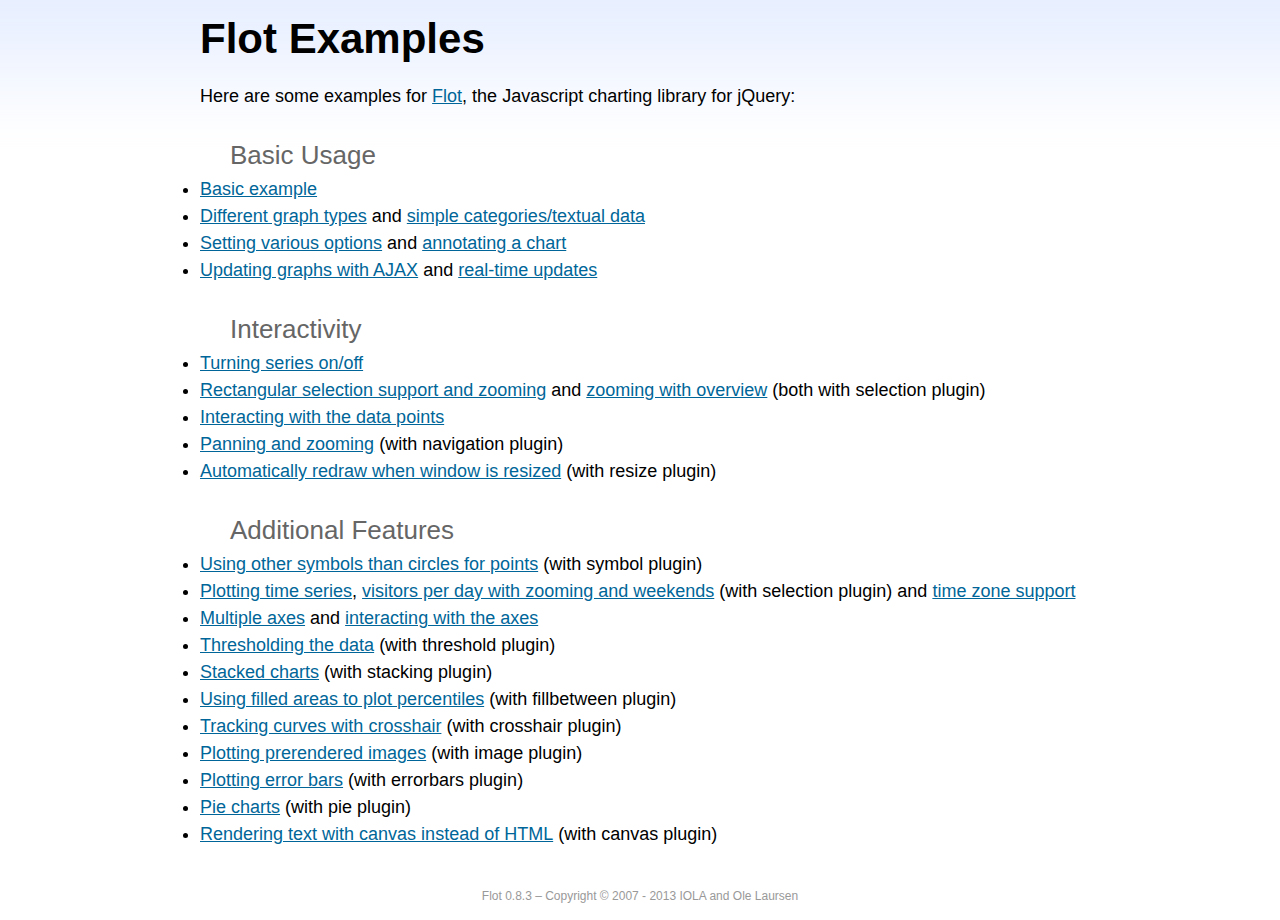
<file: src/main/webapp/static/flot/examples/index.html>
<!DOCTYPE html PUBLIC "-//W3C//DTD HTML 4.01//EN" "http://www.w3.org/TR/html4/strict.dtd">
<html>
<head>
	<meta http-equiv="Content-Type" content="text/html; charset=utf-8">
	<title>Flot Examples</title>
	<link href="examples.css" rel="stylesheet" type="text/css">
	<style>

	h3 {
		margin-top: 30px;
		margin-bottom: 5px;
	}

	</style>
	<script language="javascript" type="text/javascript" src="../jquery.js"></script>
	<script language="javascript" type="text/javascript" src="../jquery.flot.js"></script>
	<script type="text/javascript">

	$(function() {

		// Add the Flot version string to the footer

		$("#footer").prepend("Flot " + $.plot.version + " &ndash; ");
	});

	</script>
</head>
<body>

	<div id="header">
		<h2>Flot Examples</h2>
	</div>

	<div id="content">

		<p>Here are some examples for <a href="http://www.flotcharts.org">Flot</a>, the Javascript charting library for jQuery:</p>

		<h3>Basic Usage</h3>

		<ul>
			<li><a href="basic-usage/index.html">Basic example</a></li>
			<li><a href="series-types/index.html">Different graph types</a> and <a href="categories/index.html">simple categories/textual data</a></li>
			<li><a href="basic-options/index.html">Setting various options</a> and <a href="annotating/index.html">annotating a chart</a></li>
			<li><a href="ajax/index.html">Updating graphs with AJAX</a> and <a href="realtime/index.html">real-time updates</a></li>
		</ul>

		<h3>Interactivity</h3>

		<ul>
			<li><a href="series-toggle/index.html">Turning series on/off</a></li>
			<li><a href="selection/index.html">Rectangular selection support and zooming</a> and <a href="zooming/index.html">zooming with overview</a> (both with selection plugin)</li>
			<li><a href="interacting/index.html">Interacting with the data points</a></li>
			<li><a href="navigate/index.html">Panning and zooming</a> (with navigation plugin)</li>
			<li><a href="resize/index.html">Automatically redraw when window is resized</a> (with resize plugin)</li>
		</ul>

		<h3>Additional Features</h3>

		<ul>
			<li><a href="symbols/index.html">Using other symbols than circles for points</a> (with symbol plugin)</li>
			<li><a href="axes-time/index.html">Plotting time series</a>, <a href="visitors/index.html">visitors per day with zooming and weekends</a> (with selection plugin) and <a href="axes-time-zones/index.html">time zone support</a></li>
			<li><a href="axes-multiple/index.html">Multiple axes</a> and <a href="axes-interacting/index.html">interacting with the axes</a></li>
			<li><a href="threshold/index.html">Thresholding the data</a> (with threshold plugin)</li>
			<li><a href="stacking/index.html">Stacked charts</a> (with stacking plugin)</li>
			<li><a href="percentiles/index.html">Using filled areas to plot percentiles</a> (with fillbetween plugin)</li>
			<li><a href="tracking/index.html">Tracking curves with crosshair</a> (with crosshair plugin)</li>
			<li><a href="image/index.html">Plotting prerendered images</a> (with image plugin)</li>
			<li><a href="series-errorbars/index.html">Plotting error bars</a> (with errorbars plugin)</li>
			<li><a href="series-pie/index.html">Pie charts</a> (with pie plugin)</li>
			<li><a href="canvas/index.html">Rendering text with canvas instead of HTML</a> (with canvas plugin)</li>
		</ul>

	</div>

	<div id="footer">
		Copyright &copy; 2007 - 2013 IOLA and Ole Laursen
	</div>

</body>
</html>
</file>
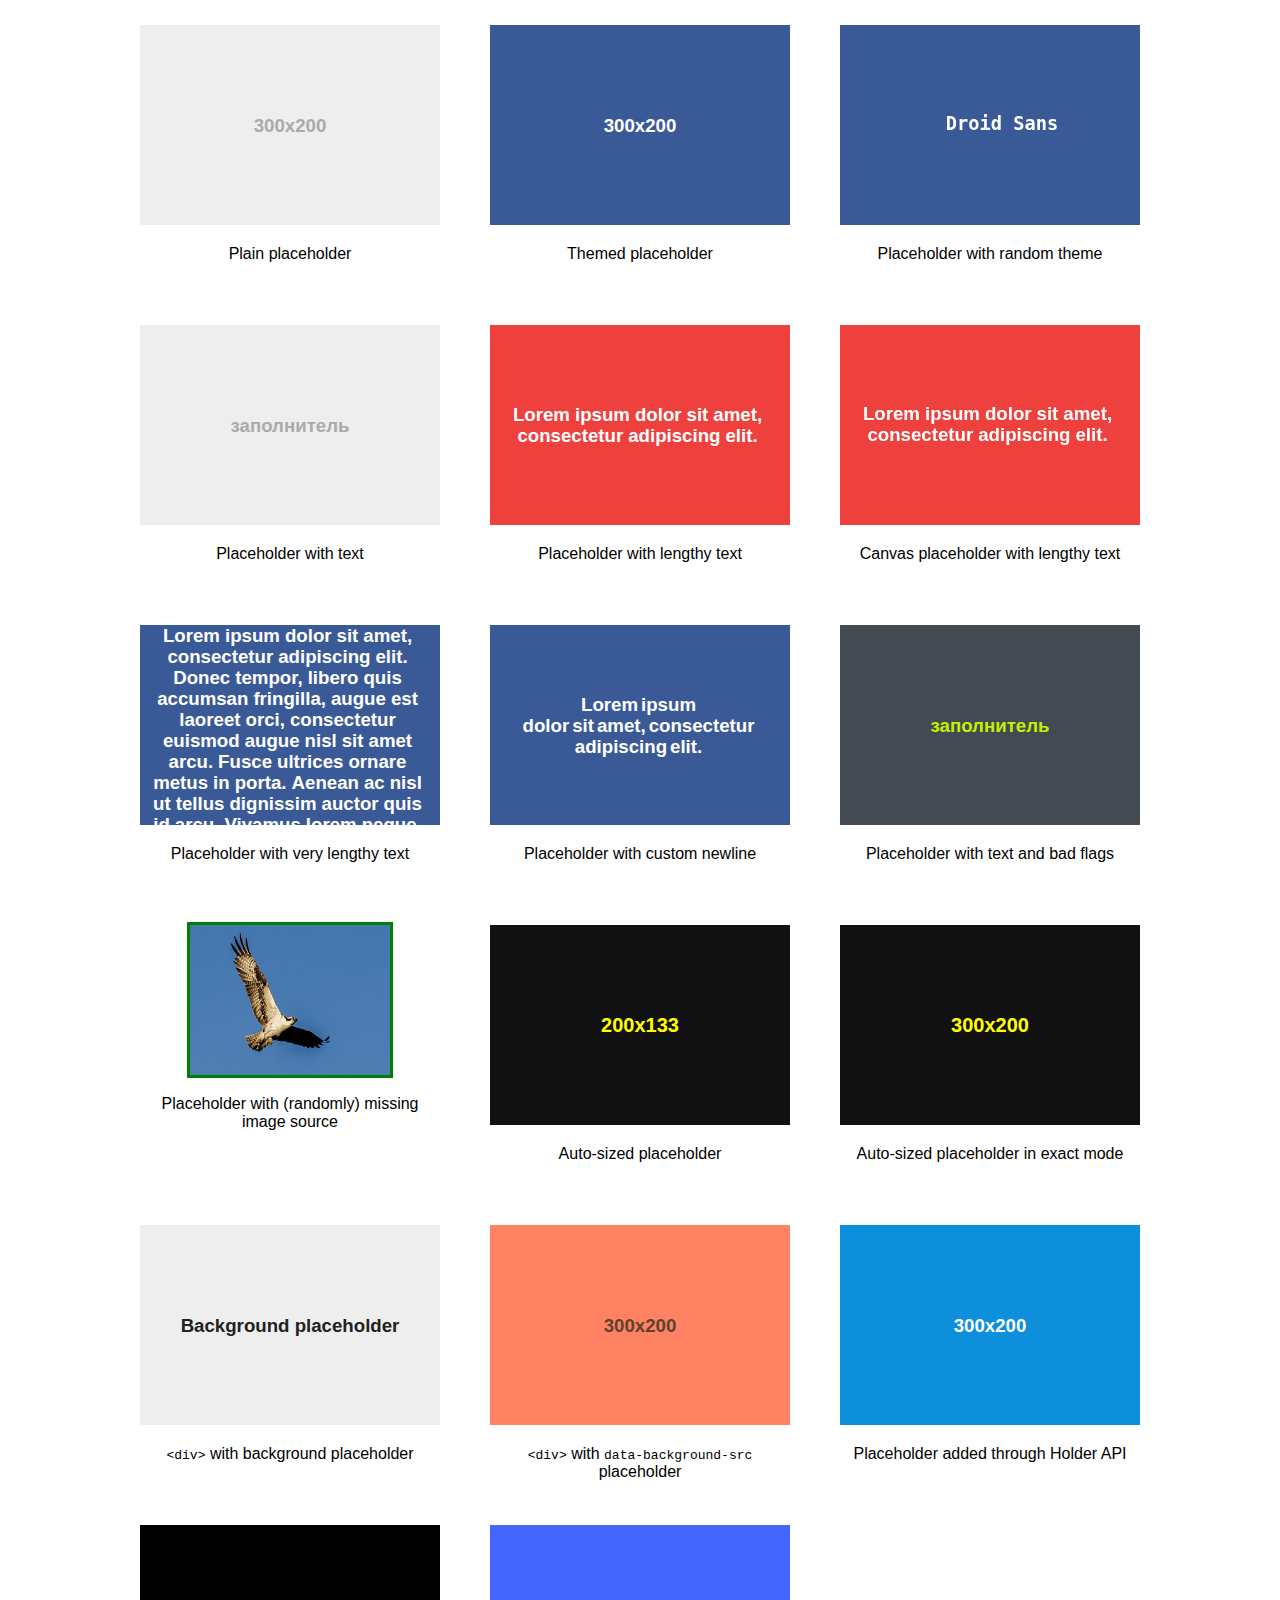
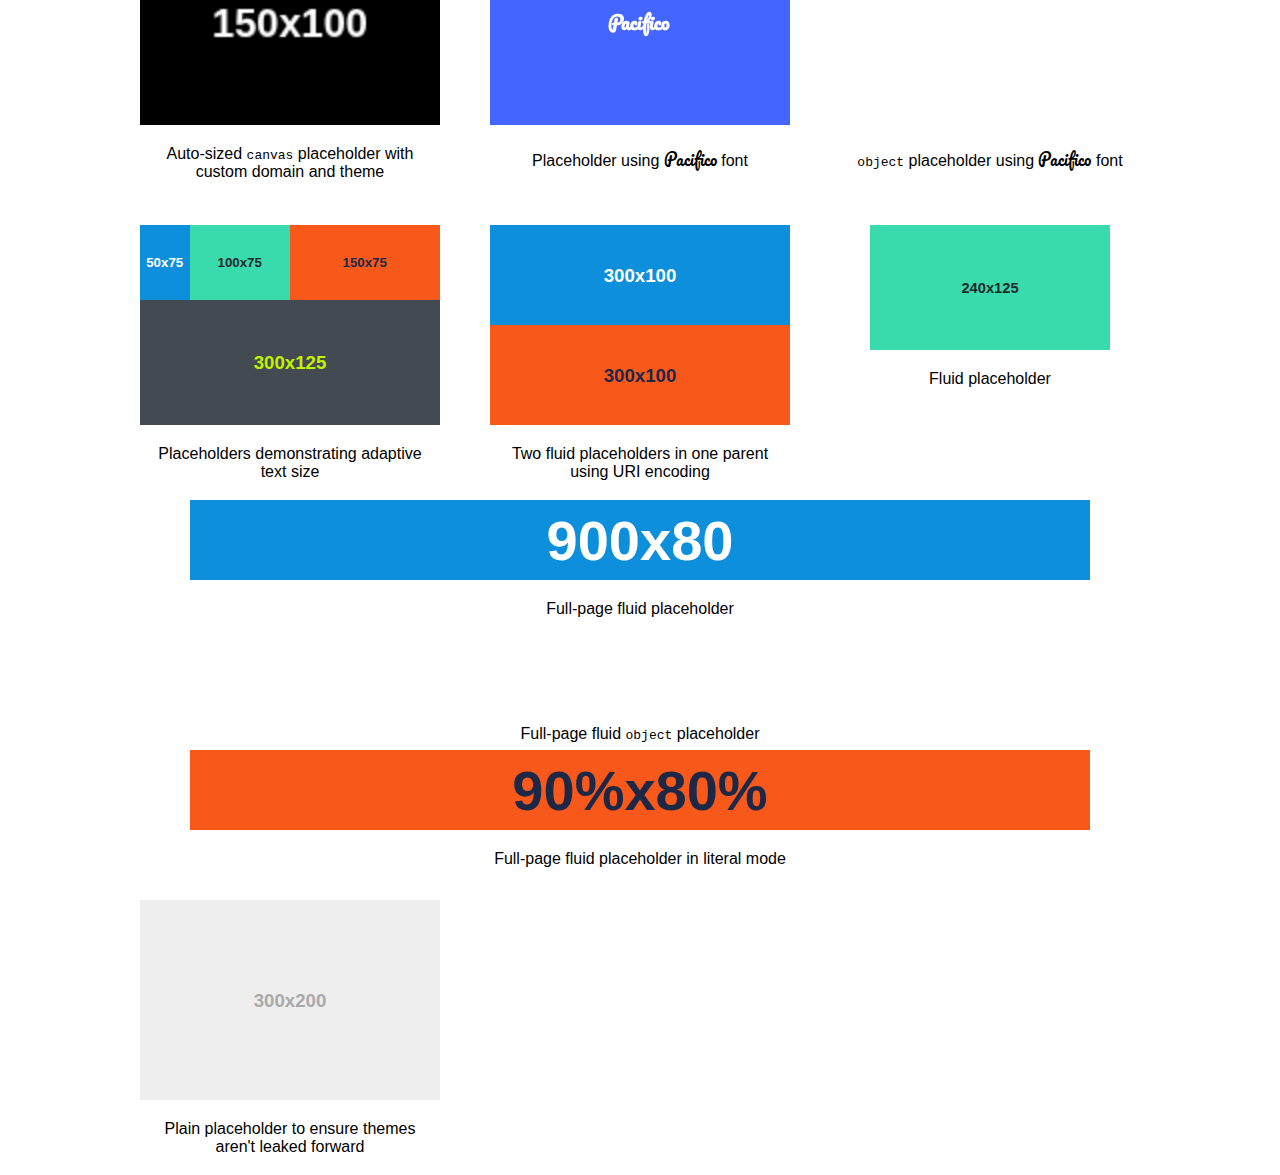
<file: src/main/webapp/static/holderjs/test/index.html>
<!doctype html>
<html>
<head>
<title>Holder Testing</title>
<meta charset="utf-8">
<link rel="stylesheet" href="http://netdna.bootstrapcdn.com/font-awesome/4.1.0/css/font-awesome.min.css" class="holderjs">
<link href='http://fonts.googleapis.com/css?family=Pacifico' rel='stylesheet' type='text/css' class="holderjs">
<link href='http://fonts.googleapis.com/css?family=Raleway' rel='stylesheet' type='text/css' class='holderjs'>
<style>
	body {font-family:Arial,sans-serif;width:1050px;margin:0 auto}
	.thumb {width:300px;height:250px;margin:25px;float:left}
	.thumb img, .thumb .holderjs, .thumb object {display:block;margin:0 auto}
	.thumb .caption {padding:10px;text-align:center;margin-top:10px}
	.thumb.fullpage {float:none;clear:both;width:auto;height:100px;margin:25px}
	.autosize img {width:100%}
	#holder1 {background:url('?holder.js/300x200/text:Background%20placeholder/^eee:^222');width:300px;height:200px}
</style>
</head>
<body>

<div class="thumb">
	<img data-src="holder.js/300x200">
	<div class="caption">
		 Plain placeholder
	</div>
</div>
<div class="thumb">
	<img data-src="holder.js/300x200/social">
	<div class="caption">
		 Themed placeholder
	</div>
</div>
<div class="thumb">
	<img data-src="holder.js/300x200/random/font:Droid Sans/text:Droid Sans">
	<div class="caption">
		Placeholder with random theme
	</div>
</div>
<div class="thumb">
	<img data-src="holder.js/300x200/text:заполнитель">
	<div class="caption">
		 Placeholder with text
	</div>
</div>
<div class="thumb">
	<img data-src="holder.js/300x200/#EE403D:#FFFFFF/text:Lorem ipsum dolor sit amet, consectetur adipiscing elit.">
	<div class="caption">
		 Placeholder with lengthy text
	</div>
</div>
<div class="thumb">
	<img data-src="holder.canvas/300x200/#EE403D:#FFFFFF/text:Lorem ipsum dolor sit amet, consectetur adipiscing elit.">
	<div class="caption">
		Canvas placeholder with lengthy text
	</div>
</div>
<div class="thumb">
	<img data-src="holder.js/300x200/social/text:Lorem ipsum dolor sit amet, consectetur adipiscing elit. Donec tempor, libero quis accumsan fringilla, augue est laoreet orci, consectetur euismod augue nisl sit amet arcu. Fusce ultrices ornare metus in porta. Aenean ac nisl ut tellus dignissim auctor quis id arcu. Vivamus lorem neque, pulvinar non dictum vel, sagittis lobortis odio.">
	<div class="caption">
		 Placeholder with very lengthy text
	</div>
</div>
<div class="thumb">
	<img data-src="holder.js/300x200/social/text:Lorem ipsum   \n   dolor sit amet, consectetur adipiscing elit.">
	<div class="caption">
		 Placeholder with custom newline
	</div>
</div>
<div class="thumb">
	<img data-src="holder.js/300x200/randomrandom/hello:world/$$$$/%25%25%67/industrial/text:заполнитель">
	<div class="caption">
		 Placeholder with text and bad flags
	</div>
</div>
<div class="thumb">
	<script>
	var r = Math.random();
	if(r > 0.5){
	document.write('<img data-src="holder.js/200x150" src="missing.jpg" style="width:200px;height:150px;outline:solid 3px red">');
	}
	else{
	document.write('<img data-src="holder.js/200x150" src="image.jpg" style="width:200px;height:150px;outline:solid 3px green">');
	}
	</script>
	<div class="caption">
		Placeholder with (randomly) missing image source
	</div>
</div>
<div class="thumb">
	<div class="autosize">
		<img data-src="holder.js/200x133/#111:#ffff00/auto">
	</div>
	<div class="caption">
		 Auto-sized placeholder
	</div>
</div>
<div class="thumb">
	<div class="autosize">
		<img data-src="holder.js/200x133/#111:#ffff00/auto/textmode:exact">
	</div>
	<div class="caption">
		 Auto-sized placeholder in exact mode
	</div>
</div>
<div class="thumb">
	<div class="holderjs" id="holder1"></div>
	<div class="caption">
		<code>&lt;div&gt;</code> with background placeholder
	</div>
</div>
<div class="thumb">
	<div class="holderjs" style="width:300px;height:200px" data-background-src="?holder.js/300x200/#ff8362:#5e422e"></div>
	<div class="caption">
		<code>&lt;div&gt;</code> with <code>data-background-src</code> placeholder
	</div>
</div>

<div class="thumb">
	<div id="thumb1">
	</div>
	<div class="caption">
		 Placeholder added through Holder API
	</div>
</div>
<div class="thumb">
	<img data-src="custom.holder/150x100/custom/auto" style="width:300px;height:200px">
	<div class="caption">
		Auto-sized <code>canvas</code> placeholder with custom domain and theme
	</div>
</div>
<div class="thumb">
	<img data-src="holder.js/300x200/font:Pacifico/#4466ff:#fff/text:Pacifico">
	<div class="caption">
		 Placeholder using <span style="font-family:Pacifico">Pacifico</span> font</span>
	</div>
</div>
<div class="thumb">
	<object data="holder.js/300x200/font:Pacifico/#4466ff:#fff/text:Pacifico"></object>
	<div class="caption">
		<code>object</code> placeholder using <span style="font-family:Pacifico">Pacifico</span> font</span>
	</div>
</div>
<div class="thumb">
	<div style="overflow:hidden">
	<img data-src="holder.js/50x75/sky" style="float:left">
	<img data-src="holder.js/100x75/vine" style="float:left">
	<img data-src="holder.js/150x75/lava" style="float:left">
	</div>
	<div style="overflow:hidden">
	<img data-src="holder.js/300x125/industrial" style="float:left">
	</div>
<div class="caption">
		 Placeholders demonstrating adaptive text size
	</div>
</div>
<div class="thumb">
	<div style="height:200px">
<img data-src="holder.js/100%25x50%25/sky">
<img data-src="holder.js/100%25x50%25/lava">
</div>
<div class="caption">Two fluid placeholders in one parent using URI encoding</div>
</div>
<div class="thumb">
	<img data-src="holder.js/80%x50%/vine">
	<div class="caption">
		 Fluid placeholder
	</div>
</div>
<div class="fullpage thumb">
	<img data-src="holder.js/90%x80%/sky">
	<div class="caption">
		 Full-page fluid placeholder
	</div>
</div>
<div class="fullpage thumb">
	<object data-src="holder.js/90%x80%/vine"></object>
	<div class="caption">
		 Full-page fluid <code>object</code> placeholder
	</div>
</div>
<div class="fullpage thumb">
	<img data-src="holder.js/90%x80%/lava/textmode:literal">
	<div class="caption">
		 Full-page fluid placeholder in literal mode
	</div>
</div>
<div class="thumb">
	<img data-src="holder.js/300x200">
	<div class="caption">
		 Plain placeholder to ensure themes aren't leaked forward
	</div>
</div>

<script src="http://code.jquery.com/jquery-1.11.0.min.js"></script>
<script src="../holder.js"></script>
<!--
<script src="require.js" data-main="test.js"></script>
-->
<script>
Holder.add_image("holder.js/300x200/sky", "#thumb1").run();
Holder.add_theme("custom", {foreground: "#fff", background: "#000", size: 15}).run({
	domain: "custom.holder",
	use_canvas: true
})
Holder.add_theme("fontawesome", {foreground: "#00ccaa", background: "#002211", size: 12}).run({
	domain: "fontawesome.holder"
})
Holder.run({
	domain: "holder.canvas",
	use_canvas: true
});

</script>
</body>
</html>
</file>
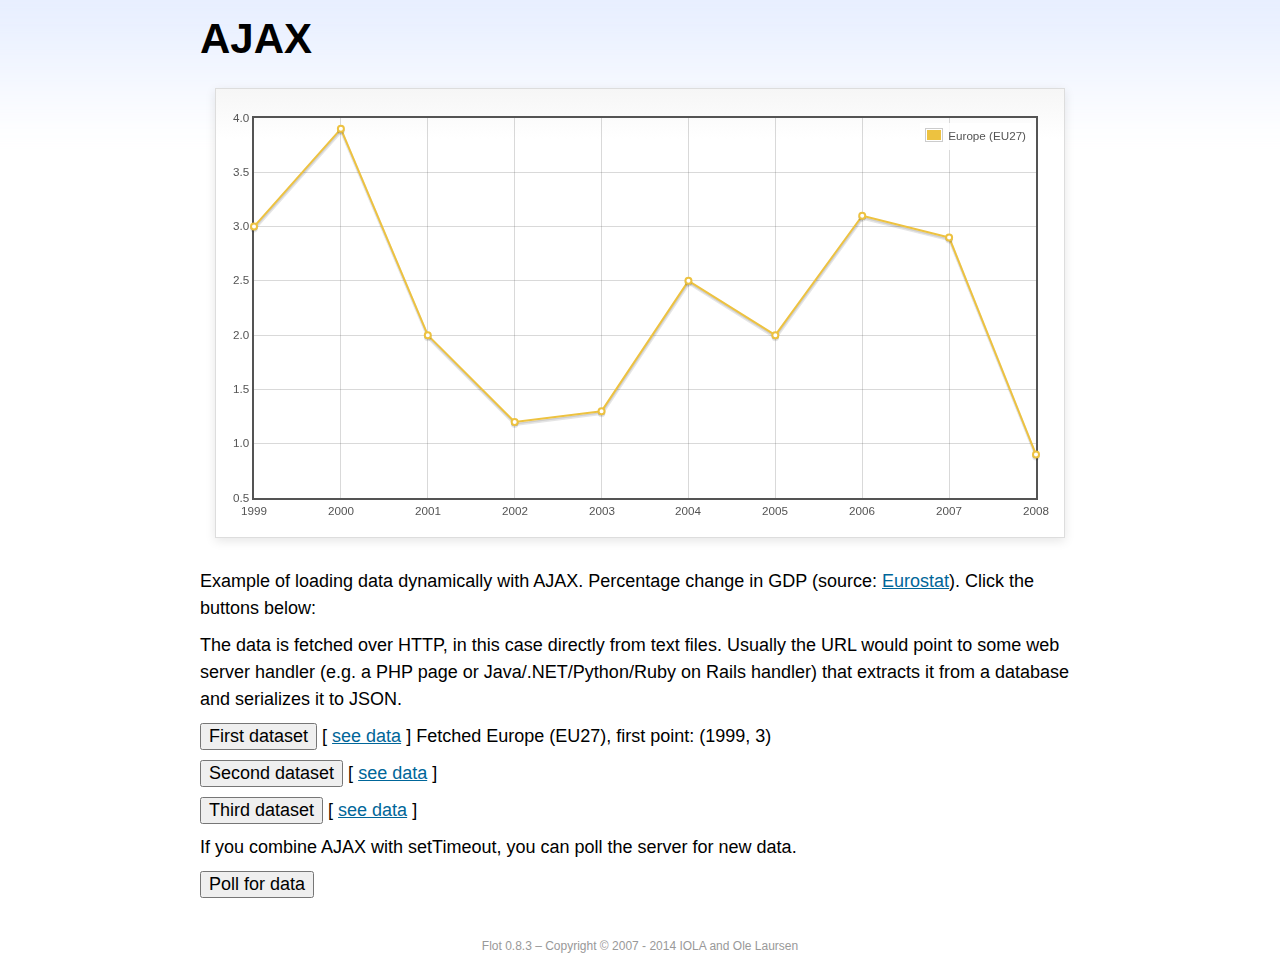
<file: src/main/webapp/static/flot/examples/ajax/index.html>
<!DOCTYPE html PUBLIC "-//W3C//DTD HTML 4.01//EN" "http://www.w3.org/TR/html4/strict.dtd">
<html>
<head>
	<meta http-equiv="Content-Type" content="text/html; charset=utf-8">
	<title>Flot Examples: AJAX</title>
	<link href="../examples.css" rel="stylesheet" type="text/css">
	<!--[if lte IE 8]><script language="javascript" type="text/javascript" src="../../excanvas.min.js"></script><![endif]-->
	<script language="javascript" type="text/javascript" src="../../jquery.js"></script>
	<script language="javascript" type="text/javascript" src="../../jquery.flot.js"></script>
	<script type="text/javascript">

	$(function() {

		var options = {
			lines: {
				show: true
			},
			points: {
				show: true
			},
			xaxis: {
				tickDecimals: 0,
				tickSize: 1
			}
		};

		var data = [];

		$.plot("#placeholder", data, options);

		// Fetch one series, adding to what we already have

		var alreadyFetched = {};

		$("button.fetchSeries").click(function () {

			var button = $(this);

			// Find the URL in the link right next to us, then fetch the data

			var dataurl = button.siblings("a").attr("href");

			function onDataReceived(series) {

				// Extract the first coordinate pair; jQuery has parsed it, so
				// the data is now just an ordinary JavaScript object

				var firstcoordinate = "(" + series.data[0][0] + ", " + series.data[0][1] + ")";
				button.siblings("span").text("Fetched " + series.label + ", first point: " + firstcoordinate);

				// Push the new data onto our existing data array

				if (!alreadyFetched[series.label]) {
					alreadyFetched[series.label] = true;
					data.push(series);
				}

				$.plot("#placeholder", data, options);
			}

			$.ajax({
				url: dataurl,
				type: "GET",
				dataType: "json",
				success: onDataReceived
			});
		});

		// Initiate a recurring data update

		$("button.dataUpdate").click(function () {

			data = [];
			alreadyFetched = {};

			$.plot("#placeholder", data, options);

			var iteration = 0;

			function fetchData() {

				++iteration;

				function onDataReceived(series) {

					// Load all the data in one pass; if we only got partial
					// data we could merge it with what we already have.

					data = [ series ];
					$.plot("#placeholder", data, options);
				}

				// Normally we call the same URL - a script connected to a
				// database - but in this case we only have static example
				// files, so we need to modify the URL.

				$.ajax({
					url: "data-eu-gdp-growth-" + iteration + ".json",
					type: "GET",
					dataType: "json",
					success: onDataReceived
				});

				if (iteration < 5) {
					setTimeout(fetchData, 1000);
				} else {
					data = [];
					alreadyFetched = {};
				}
			}

			setTimeout(fetchData, 1000);
		});

		// Load the first series by default, so we don't have an empty plot

		$("button.fetchSeries:first").click();

		// Add the Flot version string to the footer

		$("#footer").prepend("Flot " + $.plot.version + " &ndash; ");
	});

	</script>
</head>
<body>

	<div id="header">
		<h2>AJAX</h2>
	</div>

	<div id="content">

		<div class="demo-container">
			<div id="placeholder" class="demo-placeholder"></div>
		</div>

		<p>Example of loading data dynamically with AJAX. Percentage change in GDP (source: <a href="http://epp.eurostat.ec.europa.eu/tgm/table.do?tab=table&init=1&plugin=1&language=en&pcode=tsieb020">Eurostat</a>). Click the buttons below:</p>

		<p>The data is fetched over HTTP, in this case directly from text files. Usually the URL would point to some web server handler (e.g. a PHP page or Java/.NET/Python/Ruby on Rails handler) that extracts it from a database and serializes it to JSON.</p>

		<p>
			<button class="fetchSeries">First dataset</button>
			[ <a href="data-eu-gdp-growth.json">see data</a> ]
			<span></span>
		</p>

		<p>
			<button class="fetchSeries">Second dataset</button>
			[ <a href="data-japan-gdp-growth.json">see data</a> ]
			<span></span>
		</p>

		<p>
			<button class="fetchSeries">Third dataset</button>
			[ <a href="data-usa-gdp-growth.json">see data</a> ]
			<span></span>
		</p>

		<p>If you combine AJAX with setTimeout, you can poll the server for new data.</p>

		<p>
			<button class="dataUpdate">Poll for data</button>
		</p>

	</div>

	<div id="footer">
		Copyright &copy; 2007 - 2014 IOLA and Ole Laursen
	</div>

</body>
</html>
</file>
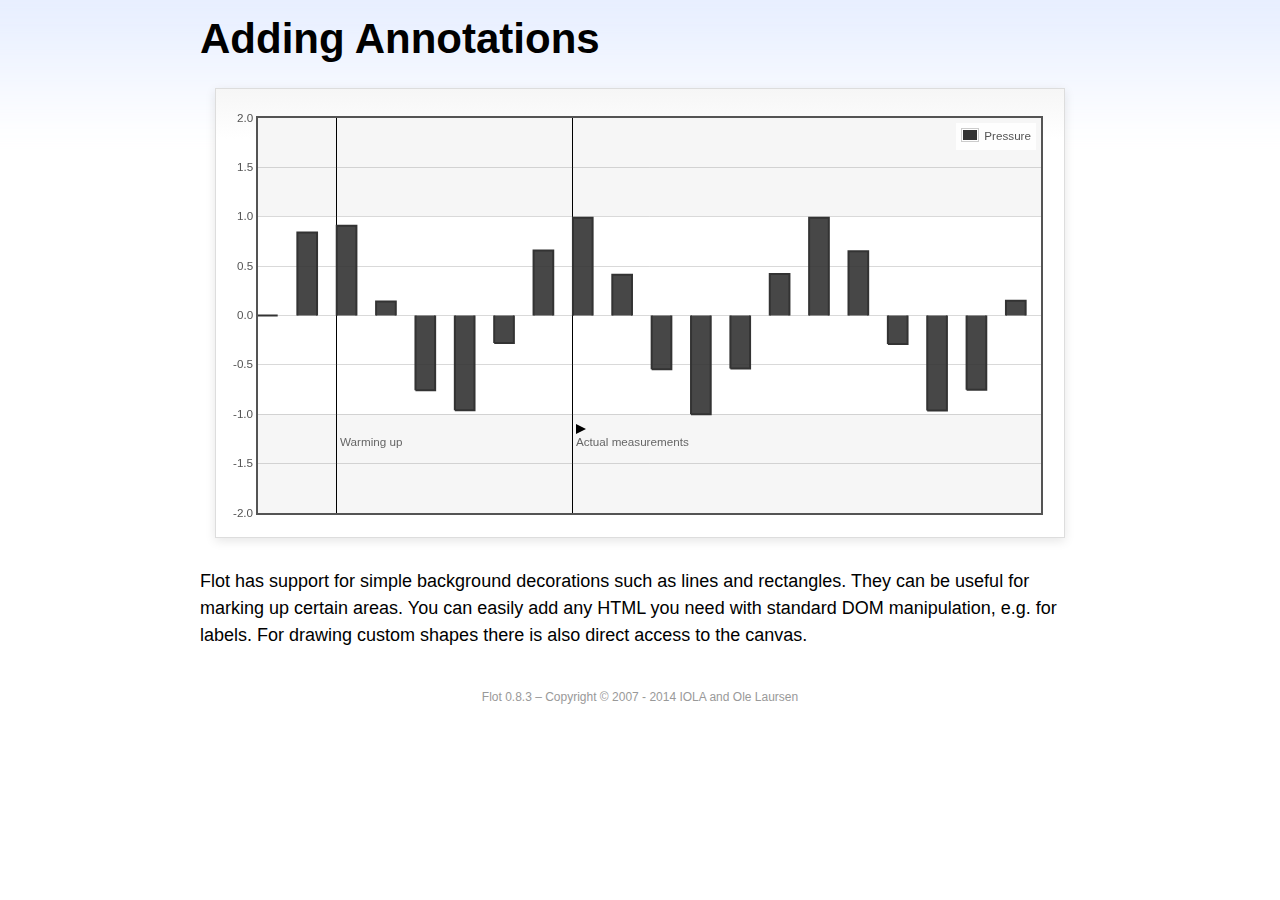
<file: src/main/webapp/static/flot/examples/annotating/index.html>
<!DOCTYPE html PUBLIC "-//W3C//DTD HTML 4.01//EN" "http://www.w3.org/TR/html4/strict.dtd">
<html>
<head>
	<meta http-equiv="Content-Type" content="text/html; charset=utf-8">
	<title>Flot Examples: Adding Annotations</title>
	<link href="../examples.css" rel="stylesheet" type="text/css">
	<!--[if lte IE 8]><script language="javascript" type="text/javascript" src="../../excanvas.min.js"></script><![endif]-->
	<script language="javascript" type="text/javascript" src="../../jquery.js"></script>
	<script language="javascript" type="text/javascript" src="../../jquery.flot.js"></script>
	<script type="text/javascript">

	$(function() {

		var d1 = [];
		for (var i = 0; i < 20; ++i) {
			d1.push([i, Math.sin(i)]);
		}

		var data = [{ data: d1, label: "Pressure", color: "#333" }];

		var markings = [
			{ color: "#f6f6f6", yaxis: { from: 1 } },
			{ color: "#f6f6f6", yaxis: { to: -1 } },
			{ color: "#000", lineWidth: 1, xaxis: { from: 2, to: 2 } },
			{ color: "#000", lineWidth: 1, xaxis: { from: 8, to: 8 } }
		];

		var placeholder = $("#placeholder");

		var plot = $.plot(placeholder, data, {
			bars: { show: true, barWidth: 0.5, fill: 0.9 },
			xaxis: { ticks: [], autoscaleMargin: 0.02 },
			yaxis: { min: -2, max: 2 },
			grid: { markings: markings }
		});

		var o = plot.pointOffset({ x: 2, y: -1.2});

		// Append it to the placeholder that Flot already uses for positioning

		placeholder.append("<div style='position:absolute;left:" + (o.left + 4) + "px;top:" + o.top + "px;color:#666;font-size:smaller'>Warming up</div>");

		o = plot.pointOffset({ x: 8, y: -1.2});
		placeholder.append("<div style='position:absolute;left:" + (o.left + 4) + "px;top:" + o.top + "px;color:#666;font-size:smaller'>Actual measurements</div>");

		// Draw a little arrow on top of the last label to demonstrate canvas
		// drawing

		var ctx = plot.getCanvas().getContext("2d");
		ctx.beginPath();
		o.left += 4;
		ctx.moveTo(o.left, o.top);
		ctx.lineTo(o.left, o.top - 10);
		ctx.lineTo(o.left + 10, o.top - 5);
		ctx.lineTo(o.left, o.top);
		ctx.fillStyle = "#000";
		ctx.fill();

		// Add the Flot version string to the footer

		$("#footer").prepend("Flot " + $.plot.version + " &ndash; ");
	});

	</script>
</head>
<body>

	<div id="header">
		<h2>Adding Annotations</h2>
	</div>

	<div id="content">

		<div class="demo-container">
			<div id="placeholder" class="demo-placeholder"></div>
		</div>

		<p>Flot has support for simple background decorations such as lines and rectangles. They can be useful for marking up certain areas. You can easily add any HTML you need with standard DOM manipulation, e.g. for labels. For drawing custom shapes there is also direct access to the canvas.</p>

	</div>

	<div id="footer">
		Copyright &copy; 2007 - 2014 IOLA and Ole Laursen
	</div>

</body>
</html>
</file>
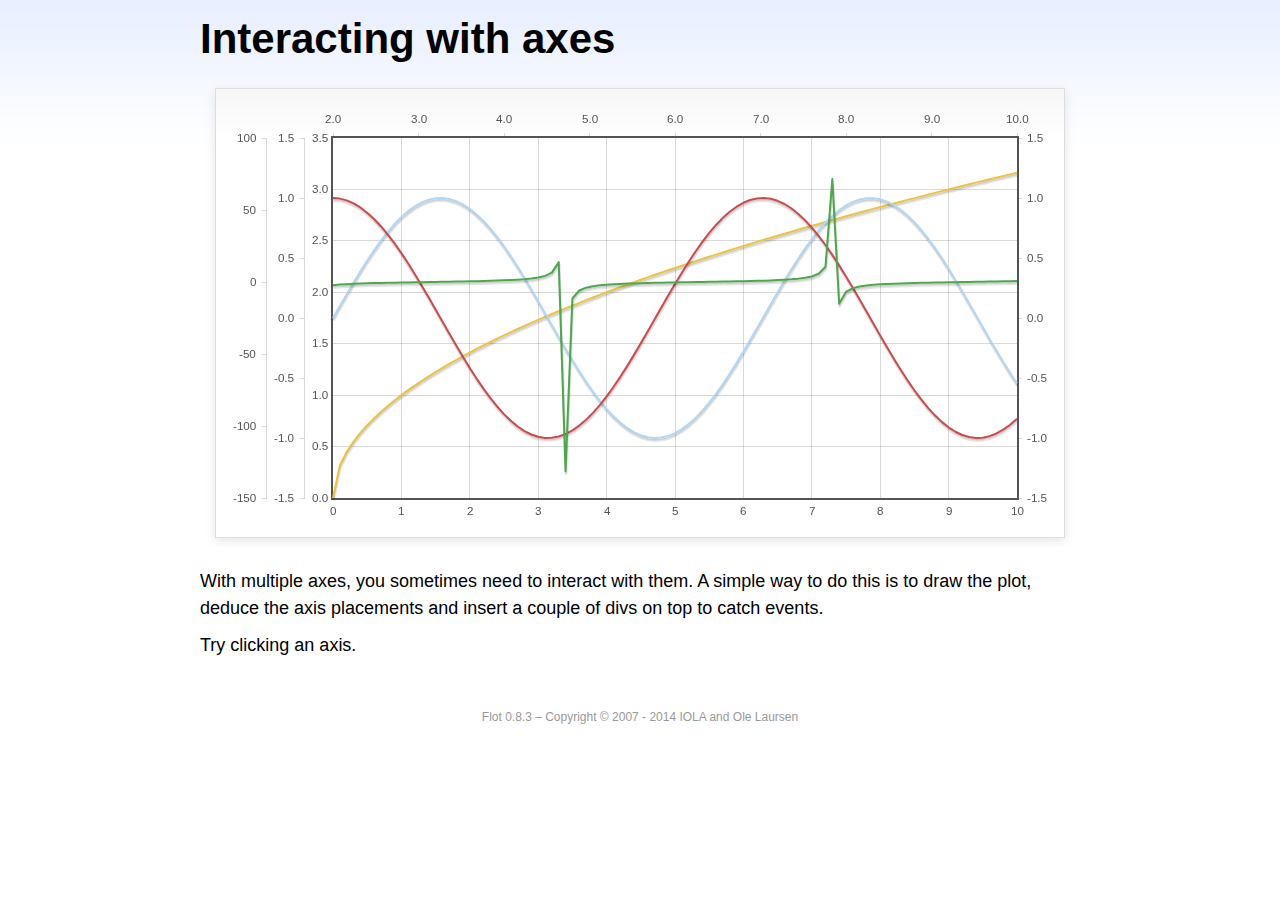
<file: src/main/webapp/static/flot/examples/axes-interacting/index.html>
<!DOCTYPE html PUBLIC "-//W3C//DTD HTML 4.01//EN" "http://www.w3.org/TR/html4/strict.dtd">
<html>
<head>
	<meta http-equiv="Content-Type" content="text/html; charset=utf-8">
	<title>Flot Examples: Interacting with axes</title>
	<link href="../examples.css" rel="stylesheet" type="text/css">
	<!--[if lte IE 8]><script language="javascript" type="text/javascript" src="../../excanvas.min.js"></script><![endif]-->
	<script language="javascript" type="text/javascript" src="../../jquery.js"></script>
	<script language="javascript" type="text/javascript" src="../../jquery.flot.js"></script>
	<script type="text/javascript">

	$(function() {

		function generate(start, end, fn) {
			var res = [];
			for (var i = 0; i <= 100; ++i) {
				var x = start + i / 100 * (end - start);
				res.push([x, fn(x)]);
			}
			return res;
		}

		var data = [
			{ data: generate(0, 10, function (x) { return Math.sqrt(x);}), xaxis: 1, yaxis:1 },
			{ data: generate(0, 10, function (x) { return Math.sin(x);}), xaxis: 1, yaxis:2 },
			{ data: generate(0, 10, function (x) { return Math.cos(x);}), xaxis: 1, yaxis:3 },
			{ data: generate(2, 10, function (x) { return Math.tan(x);}), xaxis: 2, yaxis: 4 }
		];

		var plot = $.plot("#placeholder", data, {
			xaxes: [
				{ position: 'bottom' },
				{ position: 'top'}
			],
			yaxes: [
				{ position: 'left' },
				{ position: 'left' },
				{ position: 'right' },
				{ position: 'left' }
			]
		});

		// Create a div for each axis

		$.each(plot.getAxes(), function (i, axis) {
			if (!axis.show)
				return;

			var box = axis.box;

			$("<div class='axisTarget' style='position:absolute; left:" + box.left + "px; top:" + box.top + "px; width:" + box.width +  "px; height:" + box.height + "px'></div>")
				.data("axis.direction", axis.direction)
				.data("axis.n", axis.n)
				.css({ backgroundColor: "#f00", opacity: 0, cursor: "pointer" })
				.appendTo(plot.getPlaceholder())
				.hover(
					function () { $(this).css({ opacity: 0.10 }) },
					function () { $(this).css({ opacity: 0 }) }
				)
				.click(function () {
					$("#click").text("You clicked the " + axis.direction + axis.n + "axis!")
				});
		});

		// Add the Flot version string to the footer

		$("#footer").prepend("Flot " + $.plot.version + " &ndash; ");
	});

	</script>
</head>
<body>

	<div id="header">
		<h2>Interacting with axes</h2>
	</div>

	<div id="content">

		<div class="demo-container">
			<div id="placeholder" class="demo-placeholder"></div>
		</div>

		<p>With multiple axes, you sometimes need to interact with them. A simple way to do this is to draw the plot, deduce the axis placements and insert a couple of divs on top to catch events.</p>

		<p>Try clicking an axis.</p>

		<p id="click"></p>

	</div>

	<div id="footer">
		Copyright &copy; 2007 - 2014 IOLA and Ole Laursen
	</div>

</body>
</html>
</file>
<file: src/main/webapp/static/flot/examples/examples.css>
* {	padding: 0; margin: 0; vertical-align: top; }

body {
	background: url(background.png) repeat-x;
	font: 18px/1.5em "proxima-nova", Helvetica, Arial, sans-serif;
}

a {	color: #069; }
a:hover { color: #28b; }

h2 {
	margin-top: 15px;
	font: normal 32px "omnes-pro", Helvetica, Arial, sans-serif;
}

h3 {
	margin-left: 30px;
	font: normal 26px "omnes-pro", Helvetica, Arial, sans-serif;
	color: #666;
}

p {
	margin-top: 10px;
}

button {
	font-size: 18px;
	padding: 1px 7px;
}

input {
	font-size: 18px;
}

input[type=checkbox] {
	margin: 7px;
}

#header {
	position: relative;
	width: 900px;
	margin: auto;
}

#header h2 {
	margin-left: 10px;
	vertical-align: middle;
	font-size: 42px;
	font-weight: bold;
	text-decoration: none;
	color: #000;
}

#content {
	width: 880px;
	margin: 0 auto;
	padding: 10px;
}

#footer {
	margin-top: 25px;
	margin-bottom: 10px;
	text-align: center;
	font-size: 12px;
	color: #999;
}

.demo-container {
	box-sizing: border-box;
	width: 850px;
	height: 450px;
	padding: 20px 15px 15px 15px;
	margin: 15px auto 30px auto;
	border: 1px solid #ddd;
	background: #fff;
	background: linear-gradient(#f6f6f6 0, #fff 50px);
	background: -o-linear-gradient(#f6f6f6 0, #fff 50px);
	background: -ms-linear-gradient(#f6f6f6 0, #fff 50px);
	background: -moz-linear-gradient(#f6f6f6 0, #fff 50px);
	background: -webkit-linear-gradient(#f6f6f6 0, #fff 50px);
	box-shadow: 0 3px 10px rgba(0,0,0,0.15);
	-o-box-shadow: 0 3px 10px rgba(0,0,0,0.1);
	-ms-box-shadow: 0 3px 10px rgba(0,0,0,0.1);
	-moz-box-shadow: 0 3px 10px rgba(0,0,0,0.1);
	-webkit-box-shadow: 0 3px 10px rgba(0,0,0,0.1);
}

.demo-placeholder {
	width: 100%;
	height: 100%;
	font-size: 14px;
	line-height: 1.2em;
}

.legend table {
	border-spacing: 5px;
}
</file>
